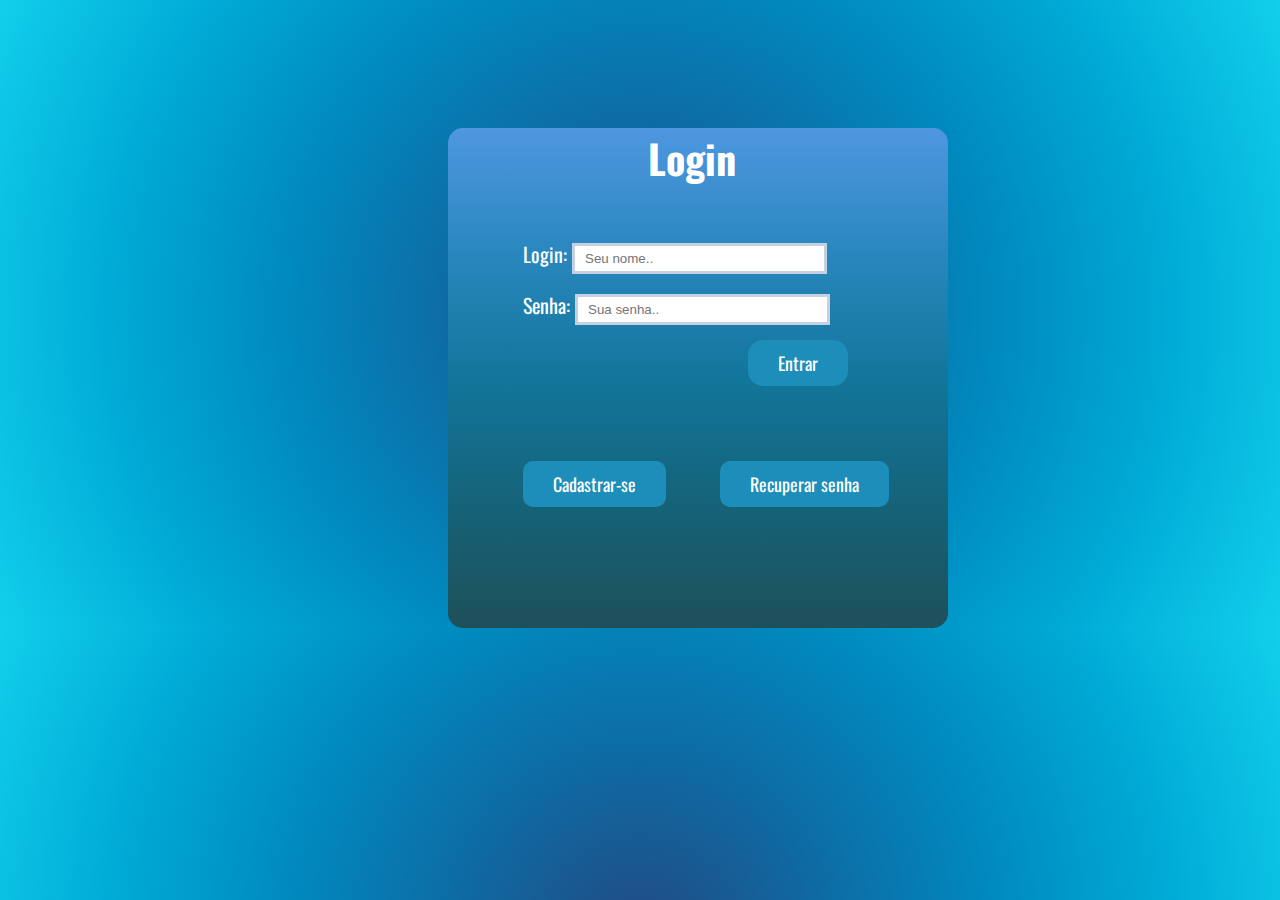
<file: index.html>
<!DOCTYPE html>
<html lang="en">
<head>
    <meta charset="UTF-8">
    <meta http-equiv="X-UA-Compatible" content="IE=edge">
    <meta name="viewport" content="width=device-width, initial-scale=1.0">
    <title>Login e Registro</title>
    <link rel="stylesheet" href="style.css">
</head>
<body>
    <div class="container">
        <form>
        <h2 class="text-menu-login">Login</h2>
        <p class="container-login">Login: <input type="text" placeholder="Seu nome.." required></p>
        <p class="container-senha">Senha: <input type="password" placeholder="Sua senha.." required></p>
        <button class="button-entrar">Entrar</button>
    </form>
    <a href="cadastro.html"><button class="button-cadastro">Cadastrar-se</button></a>
    <a href="recuperar-senha.html"><button class="button-recuperar">Recuperar senha</button></a>
    </div>
</body>
</html>
</file>
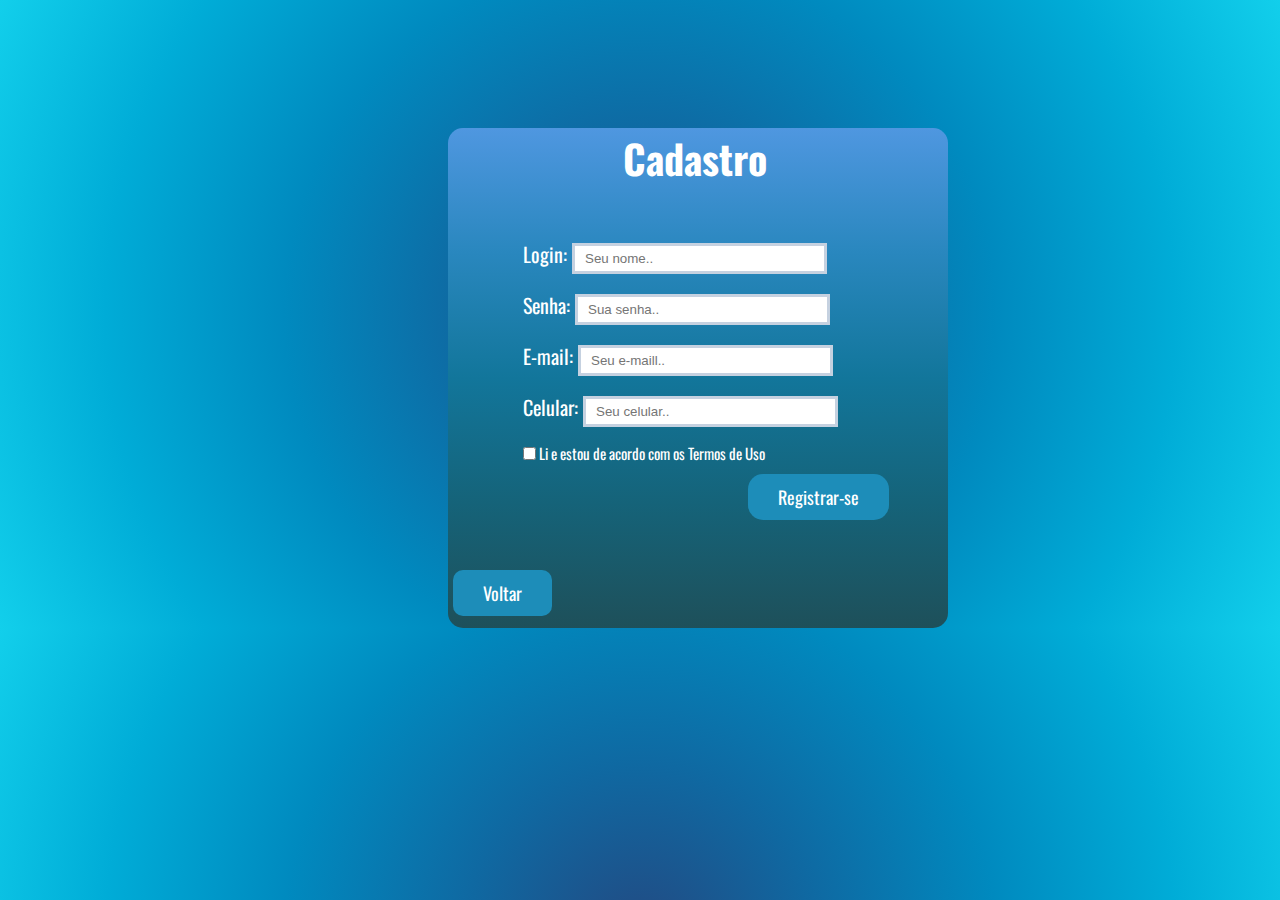
<file: cadastro.html>
<!DOCTYPE html>
<html lang="en">
<head>
    <meta charset="UTF-8">
    <meta http-equiv="X-UA-Compatible" content="IE=edge">
    <meta name="viewport" content="width=device-width, initial-scale=1.0">
    <title>Login e Registro</title>
    <link rel="stylesheet" href="style.css">
</head>
<body>
    <div class="container">
        <form>
        <h2 class="text-menu-cadastro">Cadastro</h2>
        <p class="container-login">Login: <input type="text" placeholder="Seu nome.." required></p>
        <p class="container-senha">Senha: <input type="password" placeholder="Sua senha.." required></p>
        <p class="container-email">E-mail: <input type="text" placeholder="Seu e-maill.." required></p>
        <p class="container-celular">Celular: <input type="text" placeholder="Seu celular.." required></p>
        <p class="container-termos-registro"><input type="checkbox" required> Li e estou de acordo com os Termos de Uso </p>
        <button class="button-entrar">Registrar-se</button>
    </form>
    <a href="index.html"><button class="button-voltar">Voltar</button></a>
    </div>
</body>
</html>
</file>
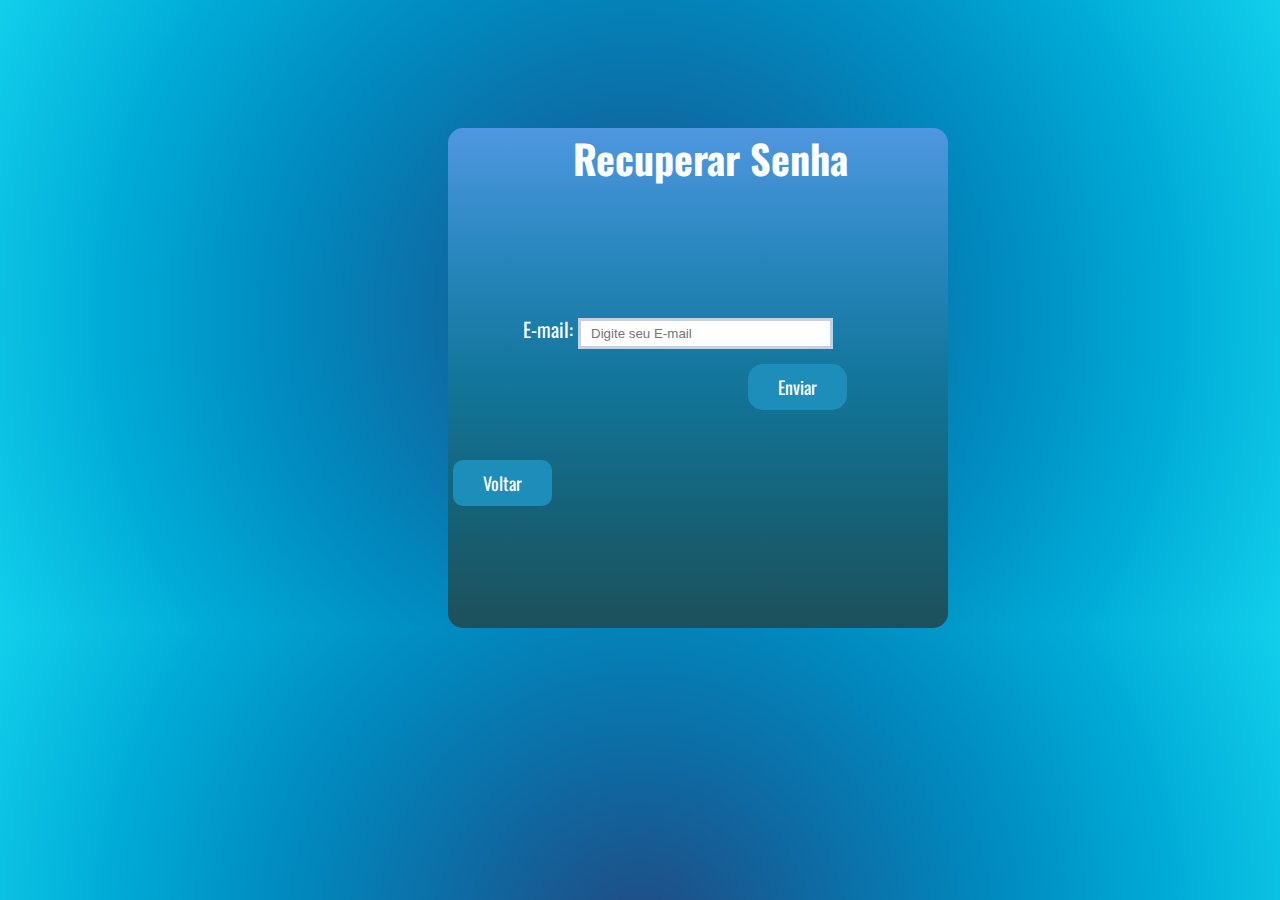
<file: recuperar-senha.html>
<!DOCTYPE html>
<html lang="en">
<head>
    <meta charset="UTF-8">
    <meta http-equiv="X-UA-Compatible" content="IE=edge">
    <meta name="viewport" content="width=device-width, initial-scale=1.0">
    <title>Login e Registro</title>
    <link rel="stylesheet" href="style.css">
</head>
<body>
    <div class="container">
        <form>
        <h2 class="text-menu-r-senha">Recuperar Senha</h2>
        <p class="container-email-recuperar">E-mail: <input type="text" placeholder="Digite seu E-mail" required></p>
        <button class="button-entrar">Enviar</button>
    </form>
    <a href="index.html"><button class="button-voltar">Voltar</button></a>
    </div>
</body>
</html>
</file>
<file: style.css>
@import url('https://fonts.googleapis.com/css2?family=Oswald&display=swap');
*{
    margin: 0%;
    padding: 0%;
}

body{
    background-image: radial-gradient(circle, #234981, #0f69a2, #008abf, #00acd7, #12cfeb);
}

input[type=text] {
    width: 60%;
    padding: 5px 10px;
    margin: 5px 0;
    box-sizing: border-box;
    border: 3px solid rgb(197, 209, 224);
    -webkit-transition: 0.5s;
    transition: 0.5s;
    outline: none;
}
  
input[type=text]:focus {
    border: 3px solid rgb(59, 166, 228);
}

input[type=password] {
    width: 60%;
    padding: 5px 10px;
    margin: 5px 0;
    box-sizing: border-box;
    border: 3px solid rgb(197, 209, 224);
    -webkit-transition: 0.5s;
    transition: 0.5s;
    outline: none;
}
  
input[type=password]:focus {
    border: 3px solid rgb(59, 166, 228);
}

.container{
    width: 500px;
    height: 500px;
    background-image: linear-gradient(to bottom, #4f97e0, #2987be, #12769b, #156379, #1e505a);
    margin-top: 10%;
    margin-left: 35%;
    border-radius: 15px;
}

.text-menu-login{
    font-family: 'Oswald', sans-serif;
    font-size: 40px;
    color: white;
    margin-left: 40%;
}

.text-menu-cadastro{
    font-family: 'Oswald', sans-serif;
    font-size: 40px;
    color: white;
    margin-left: 35%;
}

.text-menu-r-senha{
    font-family: 'Oswald', sans-serif;
    font-size: 40px;
    color: white;
    margin-left: 25%;
}

.container-login{
    font-family: 'Oswald', sans-serif;
    font-size: 20px;
    color: white;
    margin-left: 15%;
    margin-top: 10%;
}

.container-senha{
    font-family: 'Oswald', sans-serif;
    font-size: 20px;
    color: white;
    margin-left: 15%;
    margin-top: 2%;
}

.container-email{
    font-family: 'Oswald', sans-serif;
    font-size: 20px;
    color: white;
    margin-left: 15%;
    margin-top: 2%;
}

.container-celular{
    font-family: 'Oswald', sans-serif;
    font-size: 20px;
    color: white;
    margin-left: 15%;
    margin-top: 2%;
}

.container-termos-registro{
    font-family: 'Oswald', sans-serif;
    font-size: 15px;
    color: white;
    margin-left: 15%;
    margin-top: 2%;
}

.container-email-recuperar{
    font-family: 'Oswald', sans-serif;
    font-size: 20px;
    color: white;
    margin-left: 15%;
    margin-top: 25%;
}

.button-entrar{
    font-family: 'Oswald', sans-serif;
    font-size: 18px;
    margin-left: 60%;
    margin-top: 2%;
    text-decoration: none;
    display: inline-block;
    background-color: #1d8db9; /* Green */
    border: none;
    color: white;
    padding: 10px 30px;
    text-align: center;
    border-radius: 15px;
}

.button-entrar:hover {
    background-color:#3797bd;
    transition: 0.5s;
}

.button-cadastro{
    font-family: 'Oswald', sans-serif;
    font-size: 18px;
    margin-left: 15%;
    margin-top: 5%;
    text-decoration: none;
    display: inline-block;
    background-color: #1d8db9; /* Green */
    border: none;
    color: white;
    padding: 10px 30px;
    text-align: center;
    border-radius: 10px;
}

.button-cadastro:hover {
    background-color:#3797bd;
    transition: 0.5s;
}

.button-recuperar{
    font-family: 'Oswald', sans-serif;
    font-size: 18px;
    margin-left: 10%;
    margin-top: 15%;
    text-decoration: none;
    display: inline-block;
    background-color: #1d8db9; /* Green */
    border: none;
    color: white;
    padding: 10px 30px;
    text-align: center;
    border-radius: 10px;
}

.button-recuperar:hover {
    background-color:#3797bd;
    transition: 0.5s;
}

.button-voltar{
    font-family: 'Oswald', sans-serif;
    font-size: 18px;
    margin-left: 1%;
    margin-top: 10%;
    text-decoration: none;
    display: inline-block;
    background-color: #1d8db9; /* Green */
    border: none;
    color: white;
    padding: 10px 30px;
    text-align: center;
    border-radius: 10px;
}

.button-voltar:hover {
    background-color:#3797bd;
    transition: 0.5s;
}
</file>
